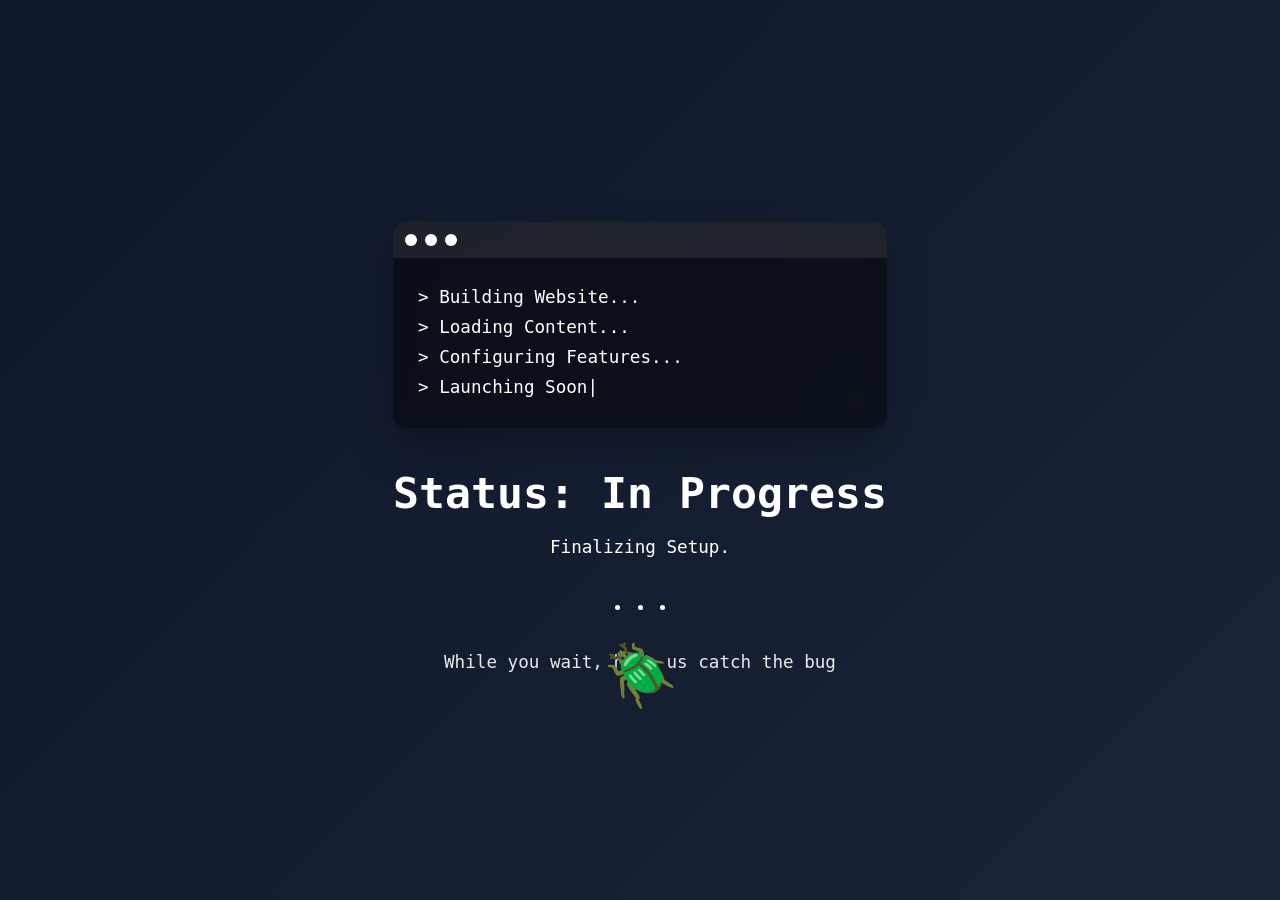
<file: maintenance.html>
<!DOCTYPE html>
<html lang="en">
<head>
    <meta charset="UTF-8">
    <meta name="viewport" content="width=device-width, initial-scale=1.0">
    <title>Website Temporarily Unavailable</title>

    <link rel="stylesheet" href="maintenance.css">
</head>
<body>

    <div class="container">

        <div class="terminal">

            <div class="terminal-header">
                <span></span>
                <span></span>
                <span></span>
            </div>

            <div class="terminal-content">
                <p>> Building Website...</p>
                <p>> Loading Content...</p>
                <p>> Configuring Features...</p>
                <p>> Launching Soon<span class="cursor">|</span></p>
            </div>

        </div>

            <h1>Status: In Progress</h1>

            <p>
                Finalizing Setup.
            </p>

        <div class="loader">
            <span></span>
            <span></span>
            <span></span>
        </div>

        <p class="game-text">
            While you wait, help us catch the bug
        </p>

    </div>

    <div id="runaway-emoji">🪲</div>

    <script>

        const emoji = document.getElementById("runaway-emoji");

        document.addEventListener("mousemove", (e) => {

            const rect = emoji.getBoundingClientRect();

            const emojiX = rect.left + rect.width / 2;
            const emojiY = rect.top + rect.height / 2;

            const dx = e.clientX - emojiX;
            const dy = e.clientY - emojiY;

            const distance = Math.sqrt(dx * dx + dy * dy);

            if (distance < 150) {

                const maxX = window.innerWidth - rect.width;
                const maxY = window.innerHeight - rect.height;

                const newX = Math.random() * maxX;
                const newY = Math.random() * maxY;

                emoji.style.left = `${newX}px`;
                emoji.style.top = `${newY}px`;
            }

        });

        emoji.addEventListener("click", () => {

            alert("Congratulations. One less bug to worry about 🪲");

        });

    </script>

</body>
</html>
</file>
<file: maintenance.css>
* {
    margin: 0;
    padding: 0;
    box-sizing: border-box;
}

body {

    font-family: monospace;

    min-height: 100vh;

    display: flex;
    justify-content: center;
    align-items: center;

background: linear-gradient(
    -45deg,
    #0f172a,
    #111827,
    #1e293b,
    #0f172a
);

    background-size: 400% 400%;

    animation: gradientMove 12s ease infinite;

    color: white;
    text-align: center;

    padding: 20px;
}

.container {
    max-width: 800px;
}

.terminal {

    width: 100%;
    max-width: 500px;

    background: rgba(0,0,0,0.45);

    border-radius: 14px;

    overflow: hidden;

    margin: 0 auto 40px auto;

    backdrop-filter: blur(10px);

    box-shadow: 0 20px 40px rgba(0,0,0,0.25);
}

.terminal-header {

    display: flex;

    gap: 8px;

    padding: 12px;

    background: rgba(255,255,255,0.08);
}

.terminal-header span {

    width: 12px;
    height: 12px;

    border-radius: 50%;

    background: white;
}

.terminal-content {

    padding: 25px;

    text-align: left;

    font-family: monospace;

    line-height: 2;
}

.cursor {

    animation: blink 1s infinite;
}

h1 {

    font-size: 2.7rem;

    margin-bottom: 15px;
}

p {

    font-size: 1.1rem;

    line-height: 1.7;
}

.loader {

    margin: 35px 0;
}

.loader span {

    width: 5px;
    height: 5px;

    margin: 0 5px;

    display: inline-block;

    background: white;

    border-radius: 50%;

    animation: bounce 1.4s infinite ease-in-out;
}

.loader span:nth-child(2) {
    animation-delay: 0.2s;
}

.loader span:nth-child(3) {
    animation-delay: 0.4s;
}

.game-text {

    opacity: 0.9;
}

/* MONEY */

#runaway-emoji {

    position: fixed;

    left: 50%;
    top: 75%;

    transform: translate(-50%, -50%);

    font-size: 60px;

    cursor: pointer;

    user-select: none;

    transition: all 0.2s ease;

    z-index: 9999;
}

/* ANIMATIONS */

@keyframes blink {

    50% {
        opacity: 0;
    }
}

@keyframes bounce {

    0%, 80%, 100% {
        transform: scale(0.5);
        opacity: 0.5;
    }

    40% {
        transform: scale(1);
        opacity: 1;
    }
}

@keyframes gradientMove {

    0% {
        background-position: 0% 50%;
    }

    50% {
        background-position: 100% 50%;
    }

    100% {
        background-position: 0% 50%;
    }
}

@media (max-width: 768px) {

    h1 {
        font-size: 2rem;
    }

    .terminal {
        max-width: 100%;
    }

    #runaway-emoji {
        font-size: 50px;
    }
}
</file>
